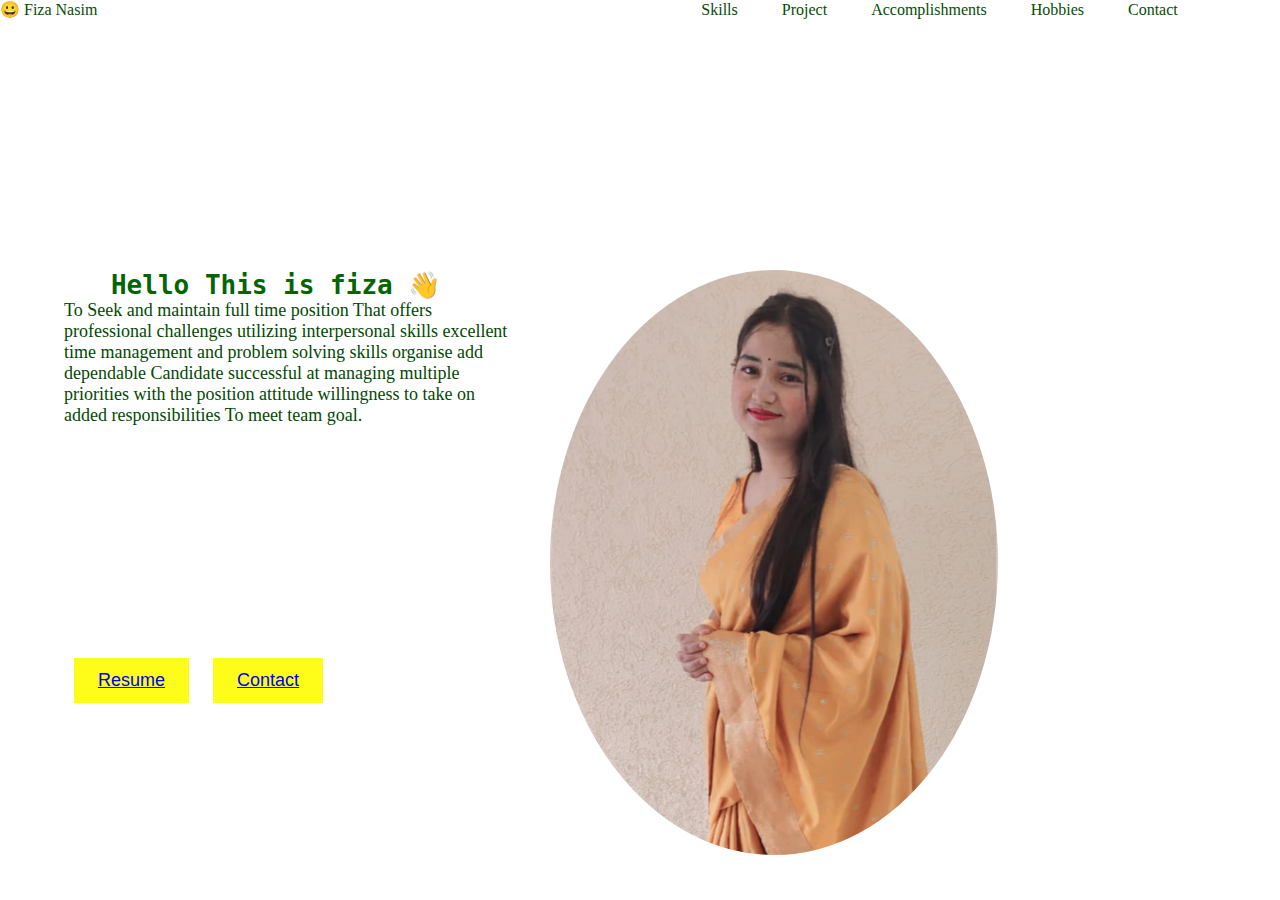
<file: index.html>
<html>
    <head>
        <title>sofcod</title>
        <link rel="stylesheet" href="style.css">
        <style>

        </style>
        <link rel="stylesheet" href="https://cdnjs.cloudflare.com/ajax/libs/font-awesome/6.5.1/css/all.min.css"
         integrity="sha512-DTOQO9RWCH3ppGqcWaEA1BIZOC6xxalwEsw9c2QQeAIftl+Vegovlnee1c9QX4TctnWMn13TZye+giMm8e2LwA==" crossorigin="anonymous" referrerpolicy="no-referrer" />
    </head>
    <body >
        <div id="navbar" >  &#128512; Fiza Nasim	

            
             </style>
                <a id="flex1" href="skill.html" >Skills
                
                </a>
                <a id="flex" href="project.html">Project</a>
                <a id="flex" href="acc.html">Accomplishments</a>
                <a id="flex"href="hobby.html">Hobbies</a>
                <a id="flex" href="contact.html">Contact </a>
            
        </div>
        <div id="text"><h1 id="h" style="color: rgb(4, 101, 4);">
            <pre>   Hello This is fiza &#128075</h1>
                <p style="font-size: 18px";>
                 To Seek and maintain full time position That offers professional
                challenges utilizing interpersonal skills excellent time management
                and problem solving skills organise add dependable Candidate successful
                at managing multiple priorities with the position attitude willingness
                to take on added responsibilities  To meet team goal.<br><br></p></div></pre>
                <div id="icon">
                <i  class="fa-brands fa-twitter" ></i>
                <i class="fa-brands fa-facebook"></i>
                <i class="fa-brands fa-linkedin"></i>
                <i class="fa-brands fa-square-instagram"></i>
                <i class="fa-brands fa-whatsapp"></i>
                

               <br> <button id="button1"><a href="resume.html">Resume</a></button> 
<button id="button1"><a href="contact.html">Contact </a></button><br> </div>




                                  
            
            
            <div id="photo"></div>
    </body>
</html>
</file>
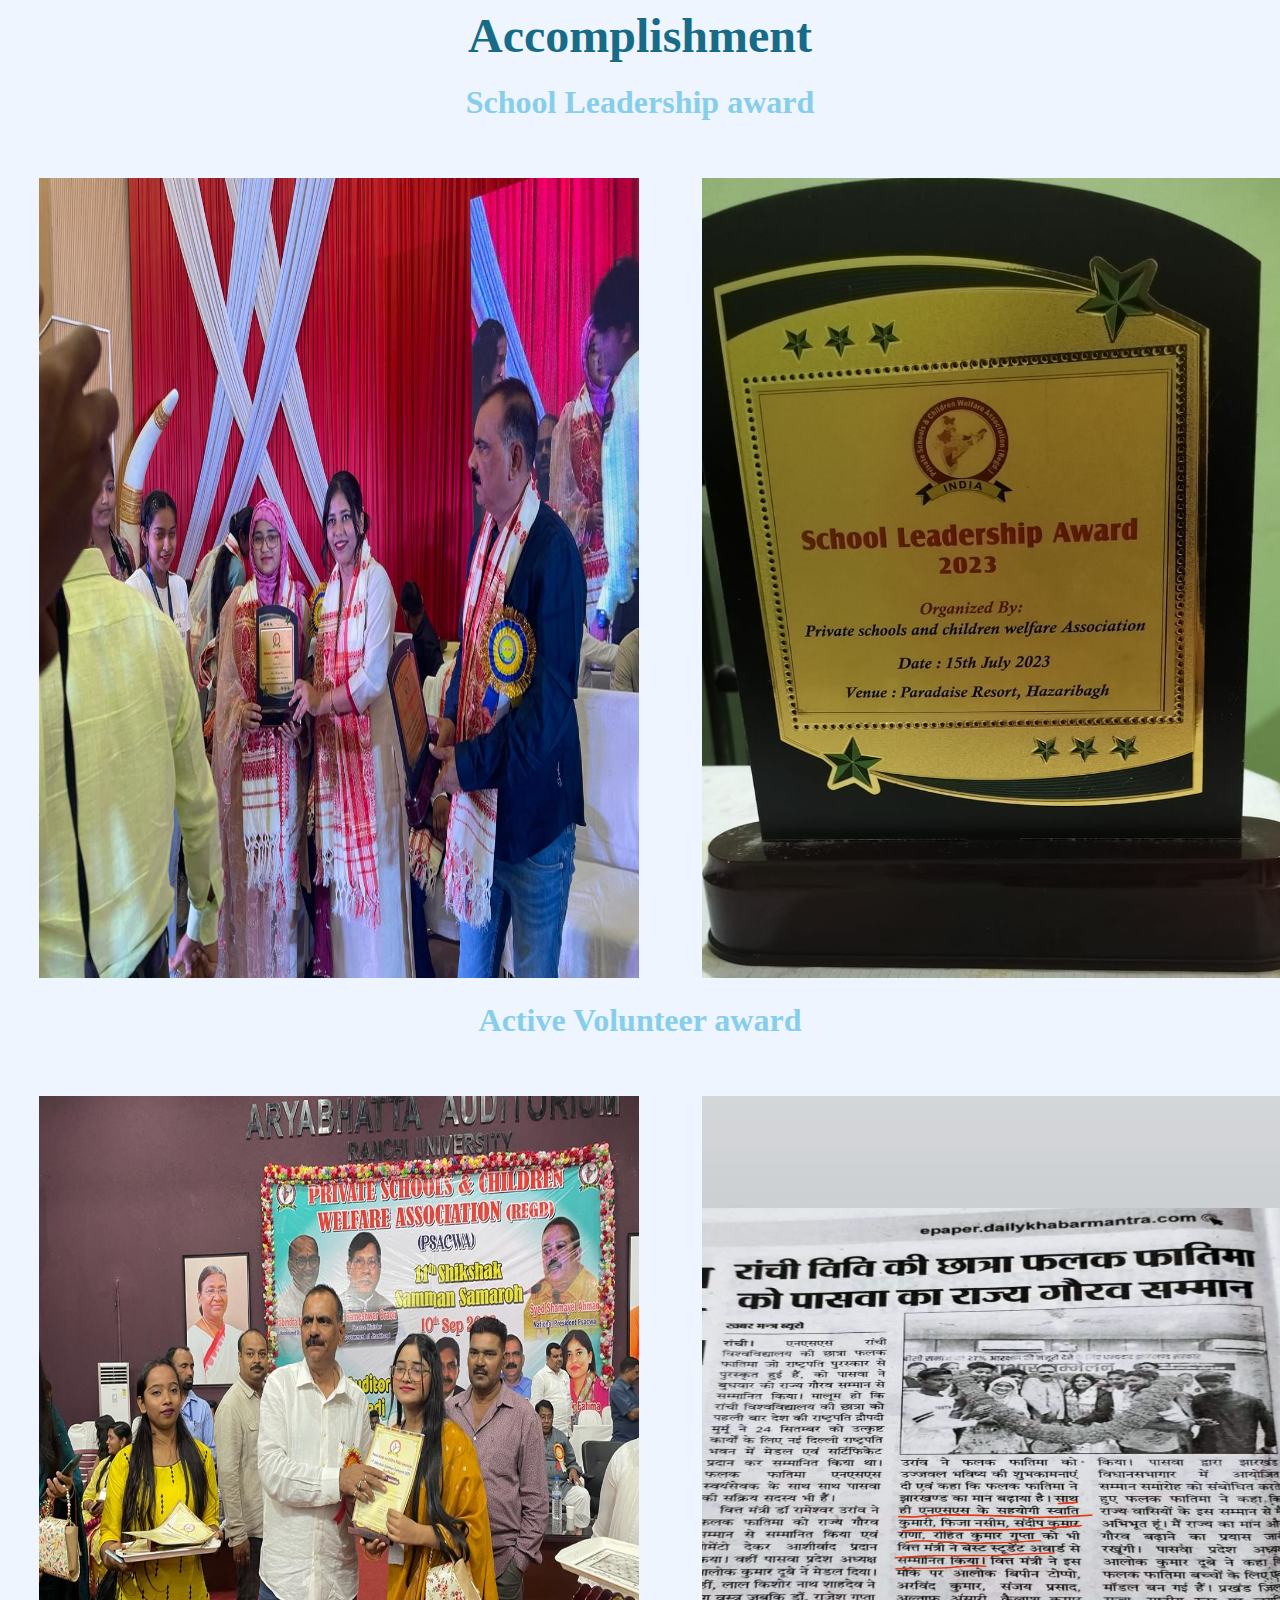
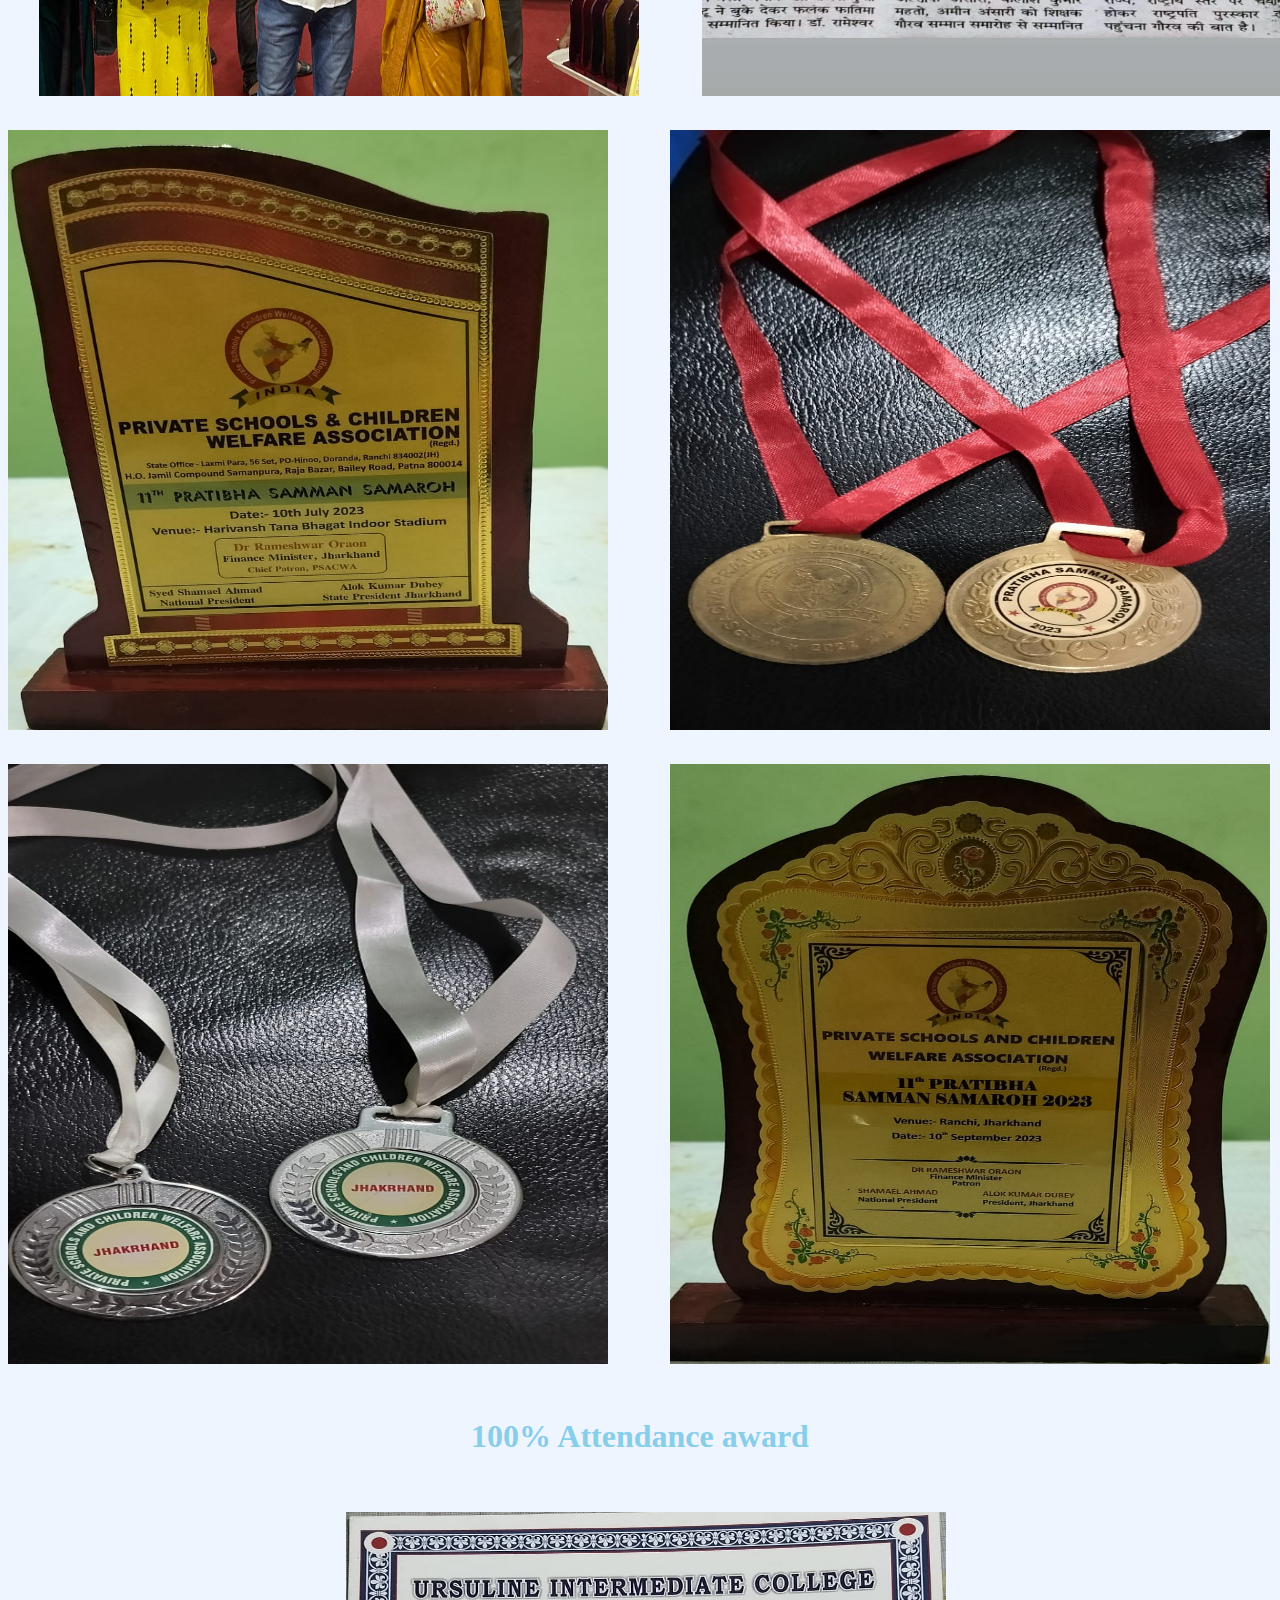
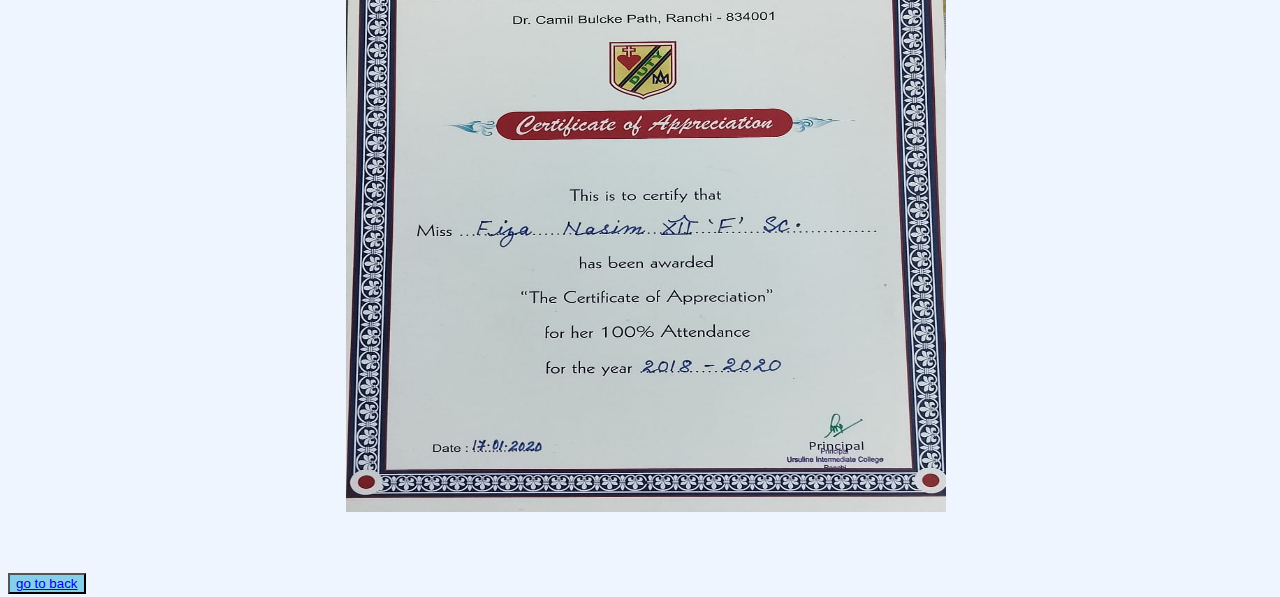
<file: acc.html>
<html>
<head>
    <title>Accomplishments</title>
</head>
<body bgcolor="#EEF5FF">
    <h1 align = "center"><font color="176B87" size="7"><b>Accomplishment</h1></font>
<h2 align="center" ><font color="skyblue" size="6">School Leadership award <br><br></font></h2>
    <pre>
    <img src    ="accc1.jpg"   height="800px" width="600px">        <img src="acc.jpg" height="800px" width="600px"></pre>

    <h2 align="center" ><font color="skyblue" size="6">Active Volunteer award<br><br></font></h2>
    <pre>
    <img src    ="acc3.jpg"   height="600px" width="600px">        <img src="acc2.jpg" height="600px" width="600px">
<br>
<img src    ="acc4.jpg"   height="600px" width="600px">        <img src="acc6.jpg" height="600px" width="600px">
<br>
<img src    ="acc7.jpg"   height="600px" width="600px">        <img src="aa5.jpg" height="600px" width="600px">
<br>
</pre>
<h2 align="center" ><b><font color="skyblue" size="6">100% Attendance award<br><br></font>
    <pre>
    <img src    ="acc8.jpg"   height="600px" width="600px">   
</pre></h2><br>

<br>
<button style="background-color: skyblue;"><a href="index.html" > go to back</button></a>




</body>



</html>
</file>
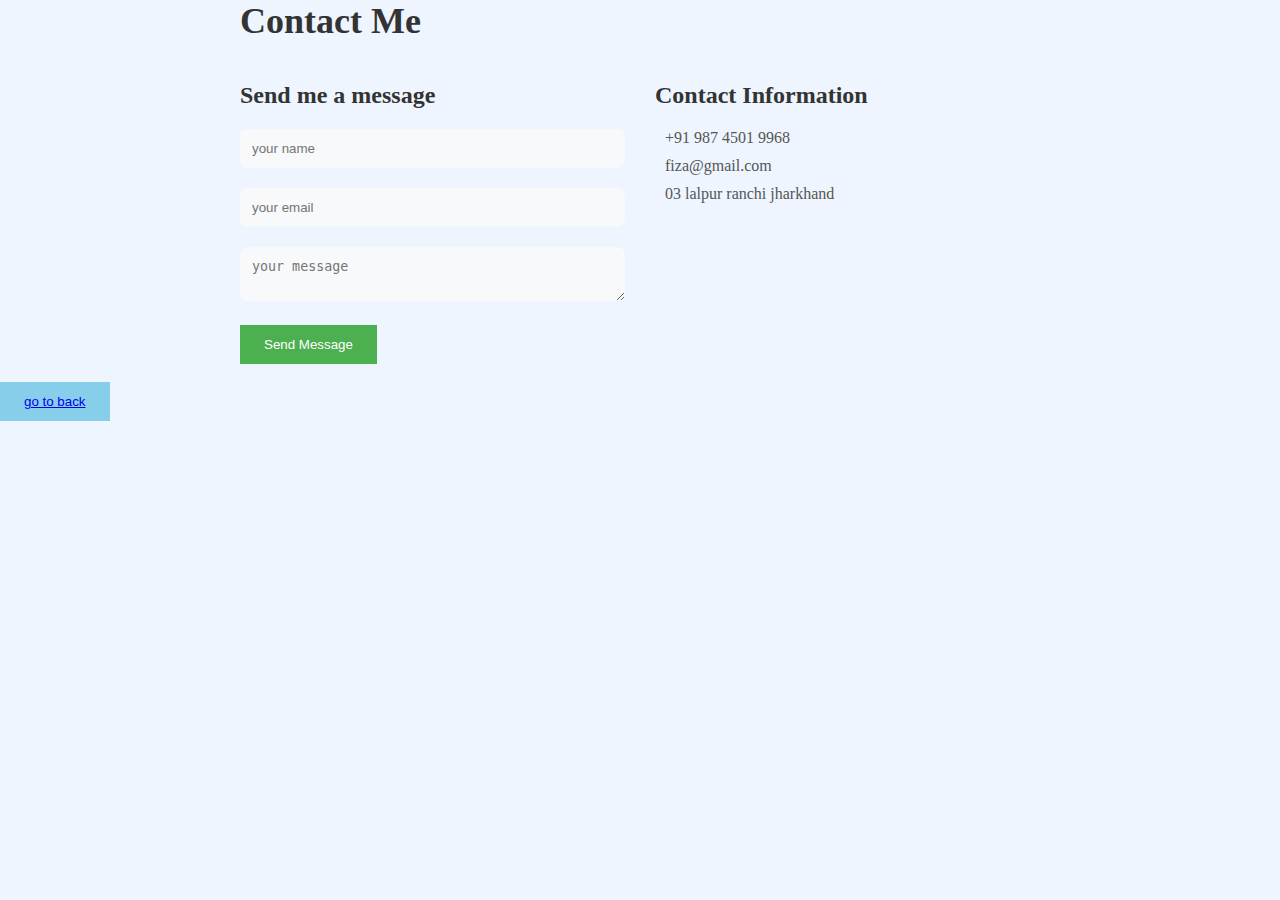
<file: contact.html>
<!DOCTYPE html>
<html>
    <head>
        <title>Contact us</title>
        <link rel="stylesheet" href="style.css">
        <style>

        </style>
        <link rel="stylesheet" href="https://cdnjs.cloudflare.com/ajax/libs/font-awesome/6.5.1/css/all.min.css"
         integrity="sha512-DTOQO9RWCH3ppGqcWaEA1BIZOC6xxalwEsw9c2QQeAIftl+Vegovlnee1c9QX4TctnWMn13TZye+giMm8e2LwA==" crossorigin="anonymous" referrerpolicy="no-referrer" />
    </head>
    <body bgcolor="#EEF5FF">
        <font color="176B87">
        <section class="Contact">
        <font color="176B87">

            
            <div class="container">
    
        <h2>Contact Me</h2>
                <div class="contact-wrapper">
                    <div class="contact-form">
                        <h3>Send me a message</h3>
                        <form>
                            <div class="form-group">
                                <input type="text" name="name" placeholder="your name">
                            </div>
                            <div class="form-group">
                                <input type="email" name="email" placeholder="your email">
                            </div>
                            <div class="form-group">
                                <textarea name="message" placeholder="your message"></textarea>
                            </div>
                            <button type="submit">Send Message</button>
                        </form></div>
                        <div class="contact-info">
                        <h3>Contact Information</h3>
                        <p><i class="fas fa-phone"></i>+91 987 4501 9968</p>
                        <p><i class="fas fa-envelope"></i>fiza@gmail.com</p>

                        <p><i class="fas fa-map-marker-alt"></i>03 lalpur ranchi jharkhand</p>
                    </div>
                </div>
            </div>
        </section></font><br>
        <button style="background-color: skyblue;"><a href="index.html" > go to back</button></a>


    </body>
</html>
</file>
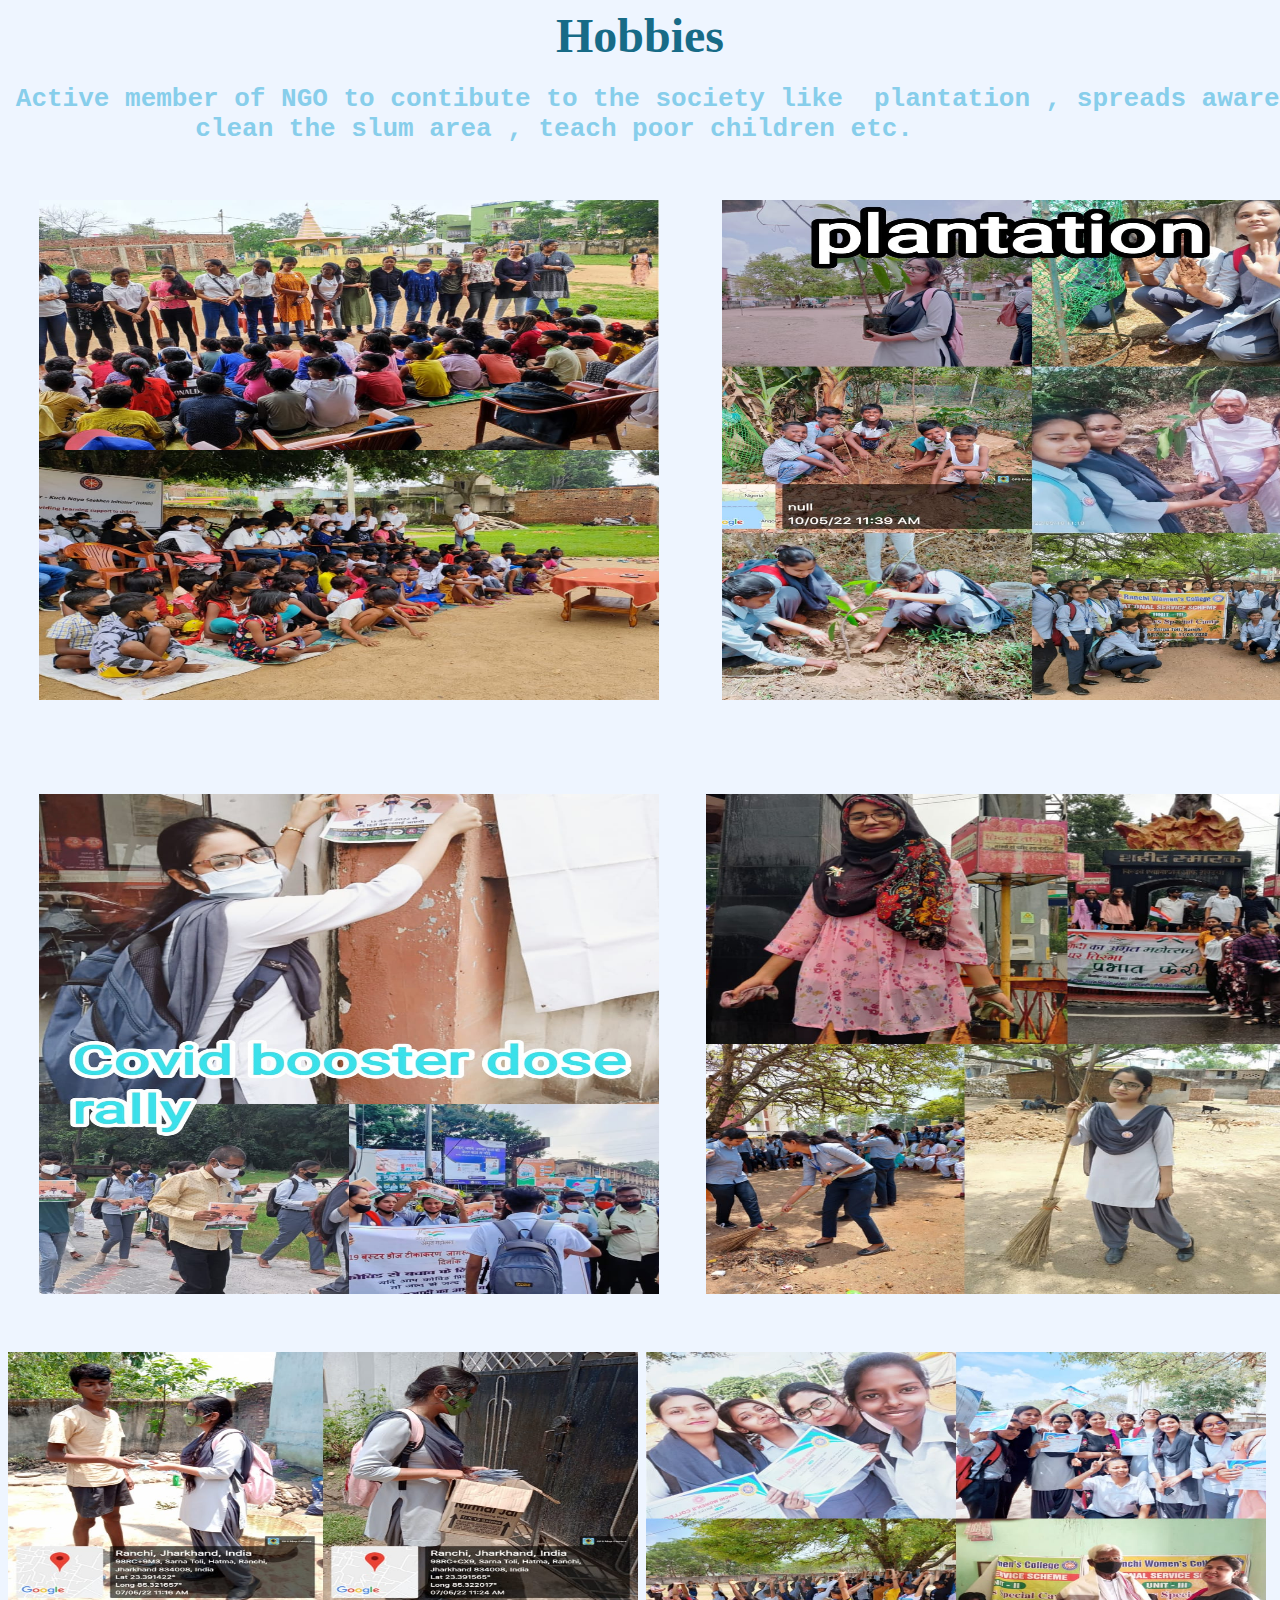
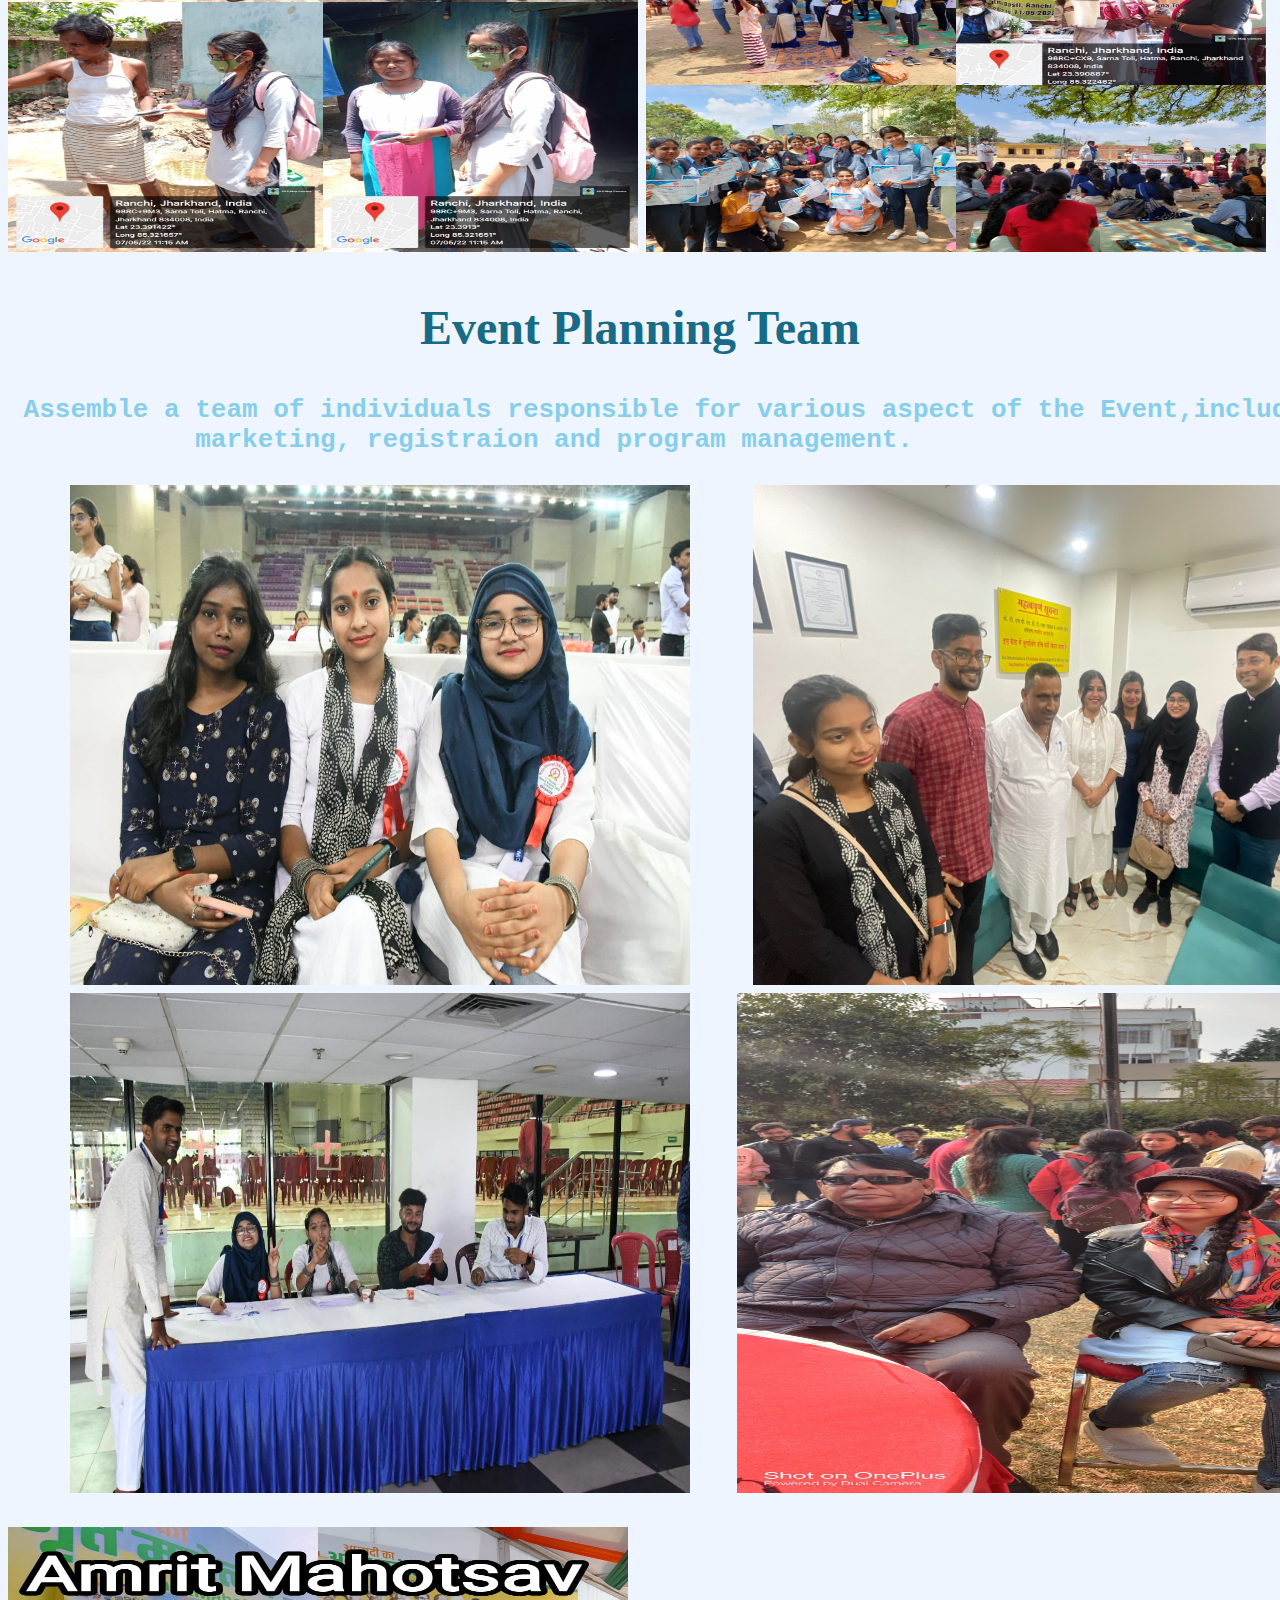
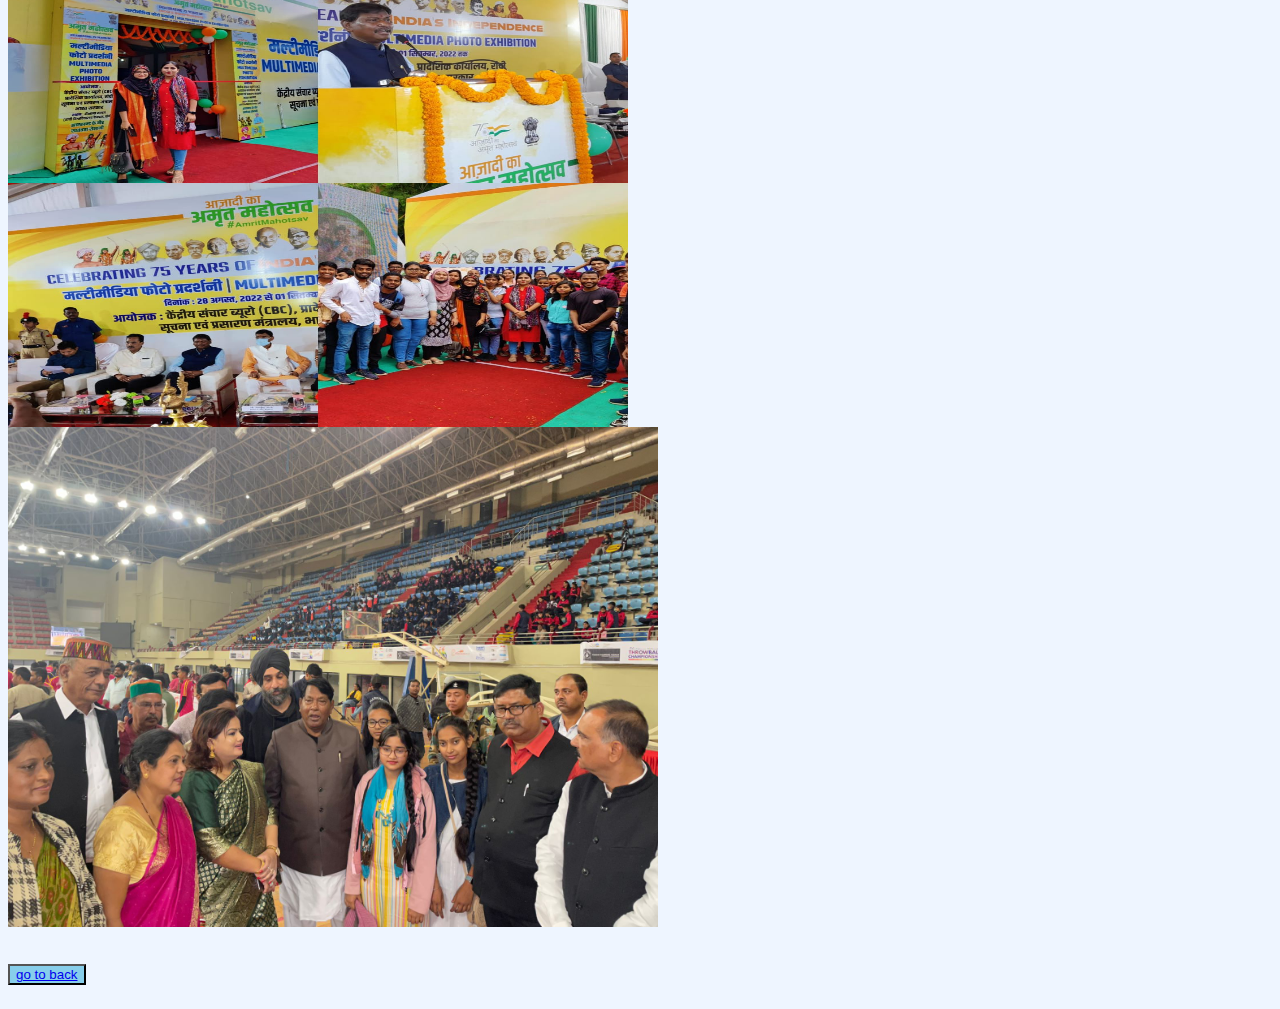
<file: hobby.html>
<html>
<head>
    <title>Hobbies</title>
</head>
<body bgcolor="#EEF5FF">
    <h1 align = "center"><font color="176B87" size="7"><b>Hobbies</h1></font>
        <p align="center"><pre> <font color="skyblue" size ="6">Active member of NGO to contibute to the society like  plantation , spreads awareness,
            clean the slum area , teach poor children etc.<br><br></p><pre>
  <img src    ="ho8.jpg"   height="500px" width="620px">    <img src="ho9.jpg" height="500px" width="620px"></pre><br>
  <img src    ="ho10.jpg"   height="500px" width="620px">   <img src="ho1.jpg" height="500px" width="620px"></pre><br>
  <img src    ="ho2.jpg"   height="500px" width="630px">    <img src="ho3.jpg" height="500px" width="620px"></pre>



           <h2 align="center"><font color="176B87"> <b>Event Planning Team</b></font></h2>
           <p align="center"><pre> <font color="skyblue" size ="6">Assemble a team of individuals responsible for various aspect of the Event,including 
            marketing, registraion and program management.

    <img src    ="ho4.jpg"   height="500px" width="620px">    <img src="ho5.jpg" height="500px" width="620px">
    <img src    ="ho6.jpg"   height="500px" width="620px">   <img src="ho7.jpg" height="500px" width="620px"></pre>
      <img src    ="ho11.jpg"   height="500px" width="620px">   <img src="ho12.jpg" height="500px" width="650px"></pre><br><br>

    

      <button style="background-color: skyblue;"><a href="index.html" > go to back</button></a>



        </pre></p>

</html>
</file>
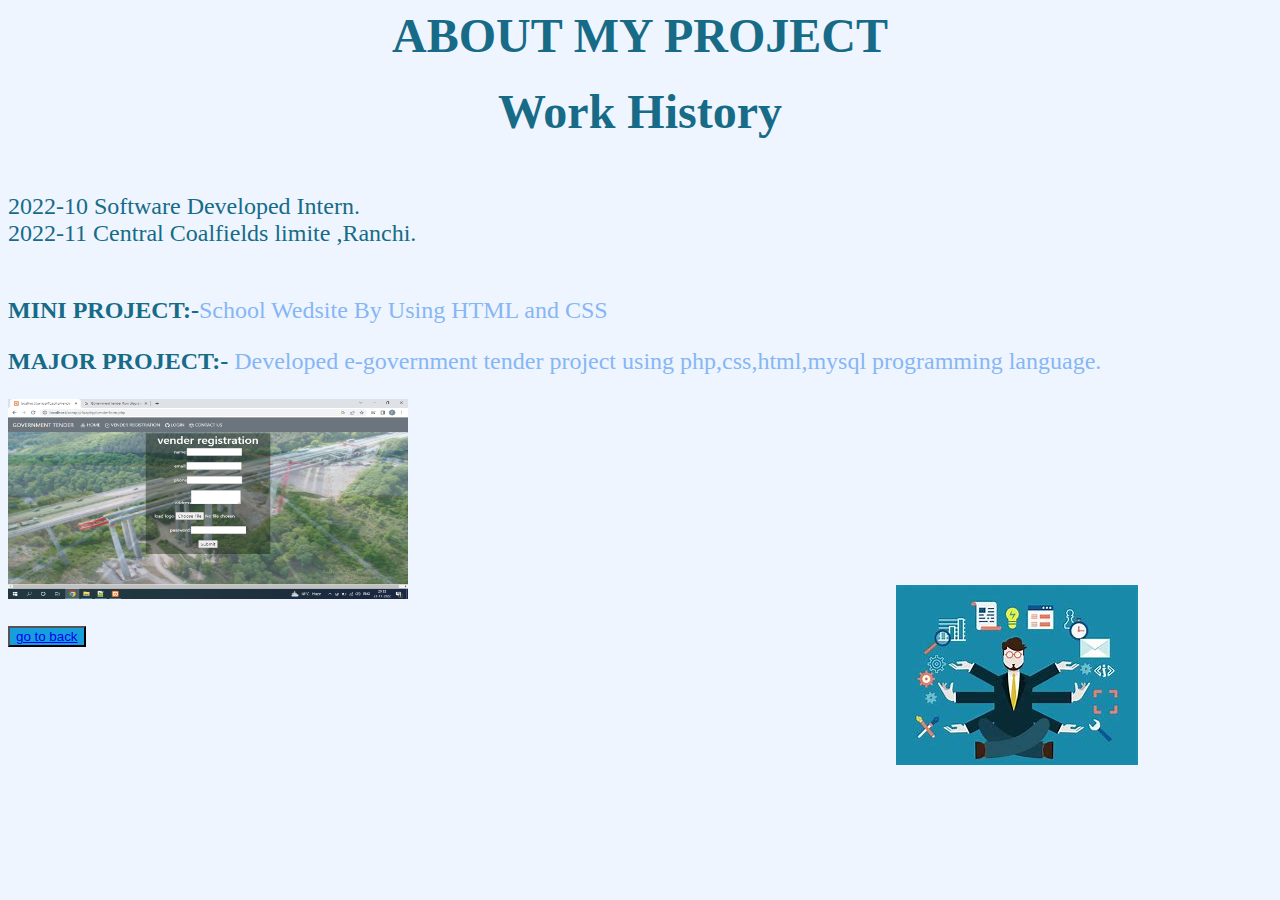
<file: project.html>
<html>
<head>
    <title>project

    </title>
    <style>
        #a1{
            position: absolute;
            top:65%;
            left:70%;
            height: 30%;
            width: 20%;
            background-color:EEF5FF;

        }
        </style>
</head>
<body bgcolor="EEF5FF">
    <h1 align="center"><font color="176B87" size="7">ABOUT MY PROJECT</h1></font>
        <h2 align="center"><font color="176B87"  size="7">Work History</font></h2><br>

        <p ><font color="176B87" size="5" >2022-10 Software Developed Intern.<br>
            2022-11 Central Coalfields limite ,Ranchi.</font></p><br>
        <p ><font color="176B87" size="5"><b>MINI PROJECT:-</b><font color="86B6F6" >School Wedsite By
             Using HTML and CSS </p>
        
             </font>
             
        <p><font color="176B87" size="5"><b>MAJOR PROJECT:-</b><font color="86B6F6" >
            Developed e-government tender project using
             php,css,html,mysql programming language.</font></font></p>
        <img src="pr1.png" height="200px" width="400px">
        <div id="a1"><img src="project.jpg"></div><br>
        <br>
        <button style="background-color: rgb(23, 158, 221);"><a href="index.html">go to back</button></a>
             
             </body>
</html>
</file>
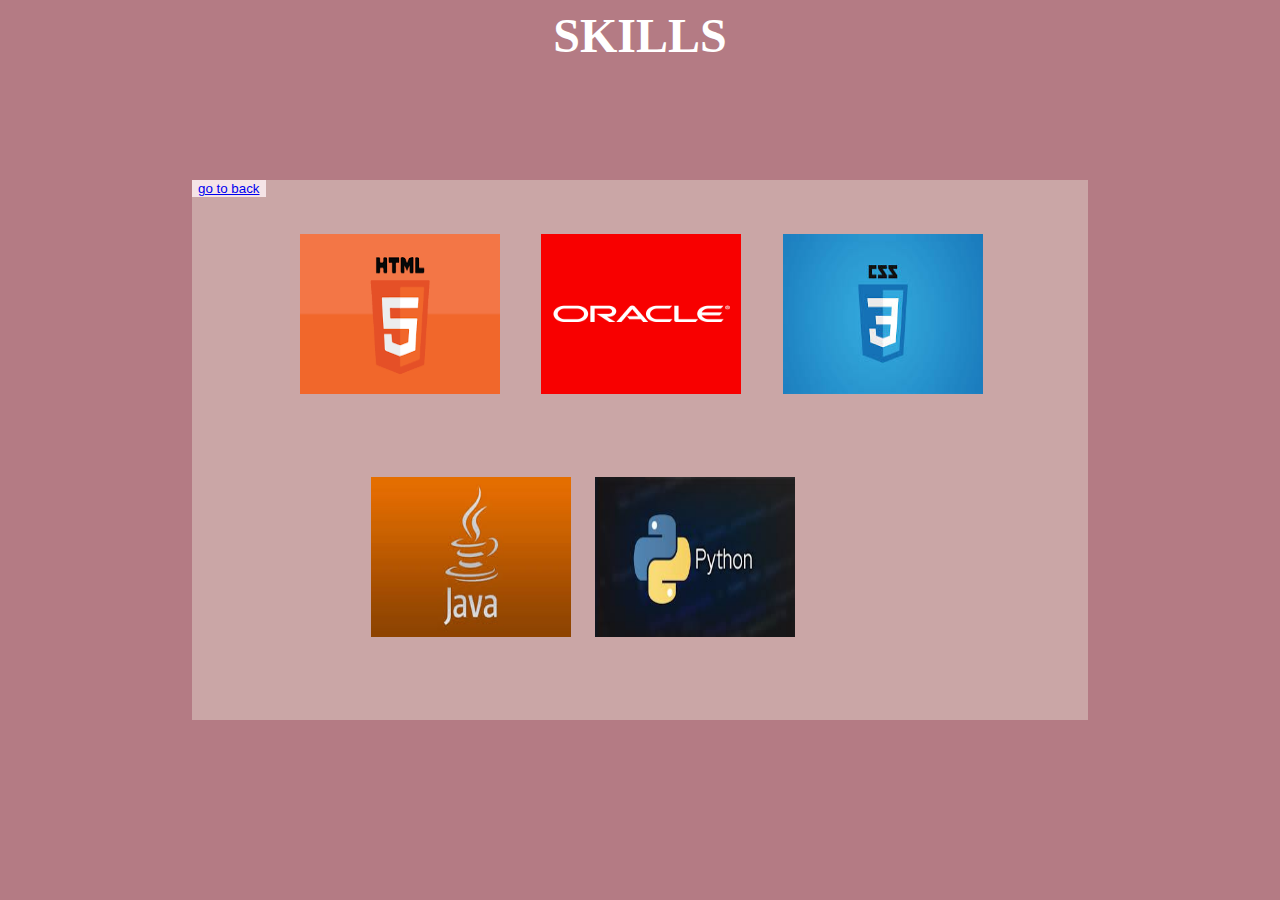
<file: skill.html>
<html>
    <head>
        <title>skills</title>
        <style>
            #button{
                background-color: pink;
                position: absolute;
                border-style: none;
                text-decoration: none;
                color: white;
            }
            #a1{
                position: absolute;
                top:20%;
                left:15%;
                width: 70%;
                height:60% ;
                background-color:CAA6A6;
            }
            .z{
                background-color:CAA6A6s;
                position: absolute;
                width: 22%;
                height: 40%;
            }
            #a2{
                left:12%;
                top:10%;
            
            }
            #a3{
                top:10%;
                left:66%;
            }
            #a4{
                top:10%;
                left:39%;
            }
            #a5{
                top:55%;
                left:20%;
            }
            #a6{
                top:55%;
                left:45%;
            }
            </style>
        

            
            </head>
            <body bgcolor="B47B84">
                <h1 align="center"><font color="white" size="7" >SKILLS</font></h1>
                <div id ="a1">
                    <div id="a2" class="z"><img src="html.png"width="200px" height="160px">
                    </div>
                <div id ="a3" class="z" ><img src="css.jpg" width="200px" height="160px"></div>
                <div id ="a4" class="z"><img src="oracle.png" width="200px" height="160px"></div>
                <div id ="a5" class="z"><img src="java.jpg" width="200px" height="160px"></div>
                <div id ="a6" class="z"><img src="python.jpg"width="200px" height="160px"></div>

<button id="button" style="background-color:rgb(245, 228, 231);"> <a href ="index.html">go to back</button><a>
            
                
            
</html>
</file>
<file: style.css>
*{
    margin: 0px;
    padding: 0px;
    box-sizing: border-box;
}
#navbar{
    background-color:white;
    color: rgb(5, 77, 5);
    height: 40px;
    font-family: 'jokerman';
    


}
#flex1{
    color:rgb(5,77,5);
    text-decoration: none;
    padding-left: 600px;
    font-family: 'Times New Roman', Times, serif;


}
#flex{
    color:rgb(5,77,5);
    text-decoration: none;
    padding-left: 40px;
    font-family: 'Times New Roman', Times, serif;
}
 #text{
    font-family:' cursive';
    
    position:absolute;
    top:30%;
    left:5%;
    width: 35%;
    height: 40%;
    color: rgb(3, 73, 3);
    background-color:white;
 }  
 #photo{
    position: absolute;
    top:30%;
    left:43%;
    width:35%;
    height: 65%;
border-radius: 50%;
    background-color: white;
    background-image: url("fiza3.jpg");
    background-size: cover;
    
 } 
 #p{
    border-radius: 20%;
 }
#button1{
    bottom:85%;
    
    left:5%;
    background-color:rgba(253, 253, 6, 0.927);
    color: white;
    font-size: large;
    margin: 10px;
    border-color: rgb(252, 252, 4);
    text-decoration:nonessss;
    

}
#icon{
    left:5%;
    top:70%;
    height: 15%;
    width: 35%;
    position: absolute;
}
.contact{
min-height: 100vh;
background-color: #e8f0fe;
padding: 50px;
text-align: center;
}
.container{
max-width: 800px;
margin: 0 auto;
}
.container h2{
font-size: 36px;
margin-bottom: 40px;
color:#333;
}
.contact-wrapper{
display: grid;
grid-template-columns: repeat(2,1fr);
grid-gap:30px;
}
.contact-form{
text-align: left;
}
.contact-form h3{
font-size: 24px;
margin-bottom: 20px;
color:#333;
}
.form-group{
margin-bottom: 20px;
}
input,textarea{
width: 100%;
padding: 12px;
border-radius: 8px;
border: none;
background-color: #f8f9fa;
color:#333;
}
input:focus,
textarea:focus{
outline: none;
box-shadow: 0 0 8px #bbb;
}
button{
display: inline-block;
padding: 12px 24px;
background-color: #4caf50;
color:#fff;
border: none;
cursor: pointer;
transition: 0.3s ease;
}
button:hover{
background-color: #45a049;
}
.contact-info{
text-align: left;
}
.contact-info h3{
font-size: 24px;
margin-bottom: 20px;
color:#333;
}
.contact-info p{
margin-bottom: 10px;
color:#555;
}
.contact-info i{
color:#4caf50;
margin-right: 10px;
}
@media screen and(max-width:768px){
.container{
padding: 20px;
}
.contact-wrapper{

grid-template-columns: repeat(2,ifr);
}
}
</file>
